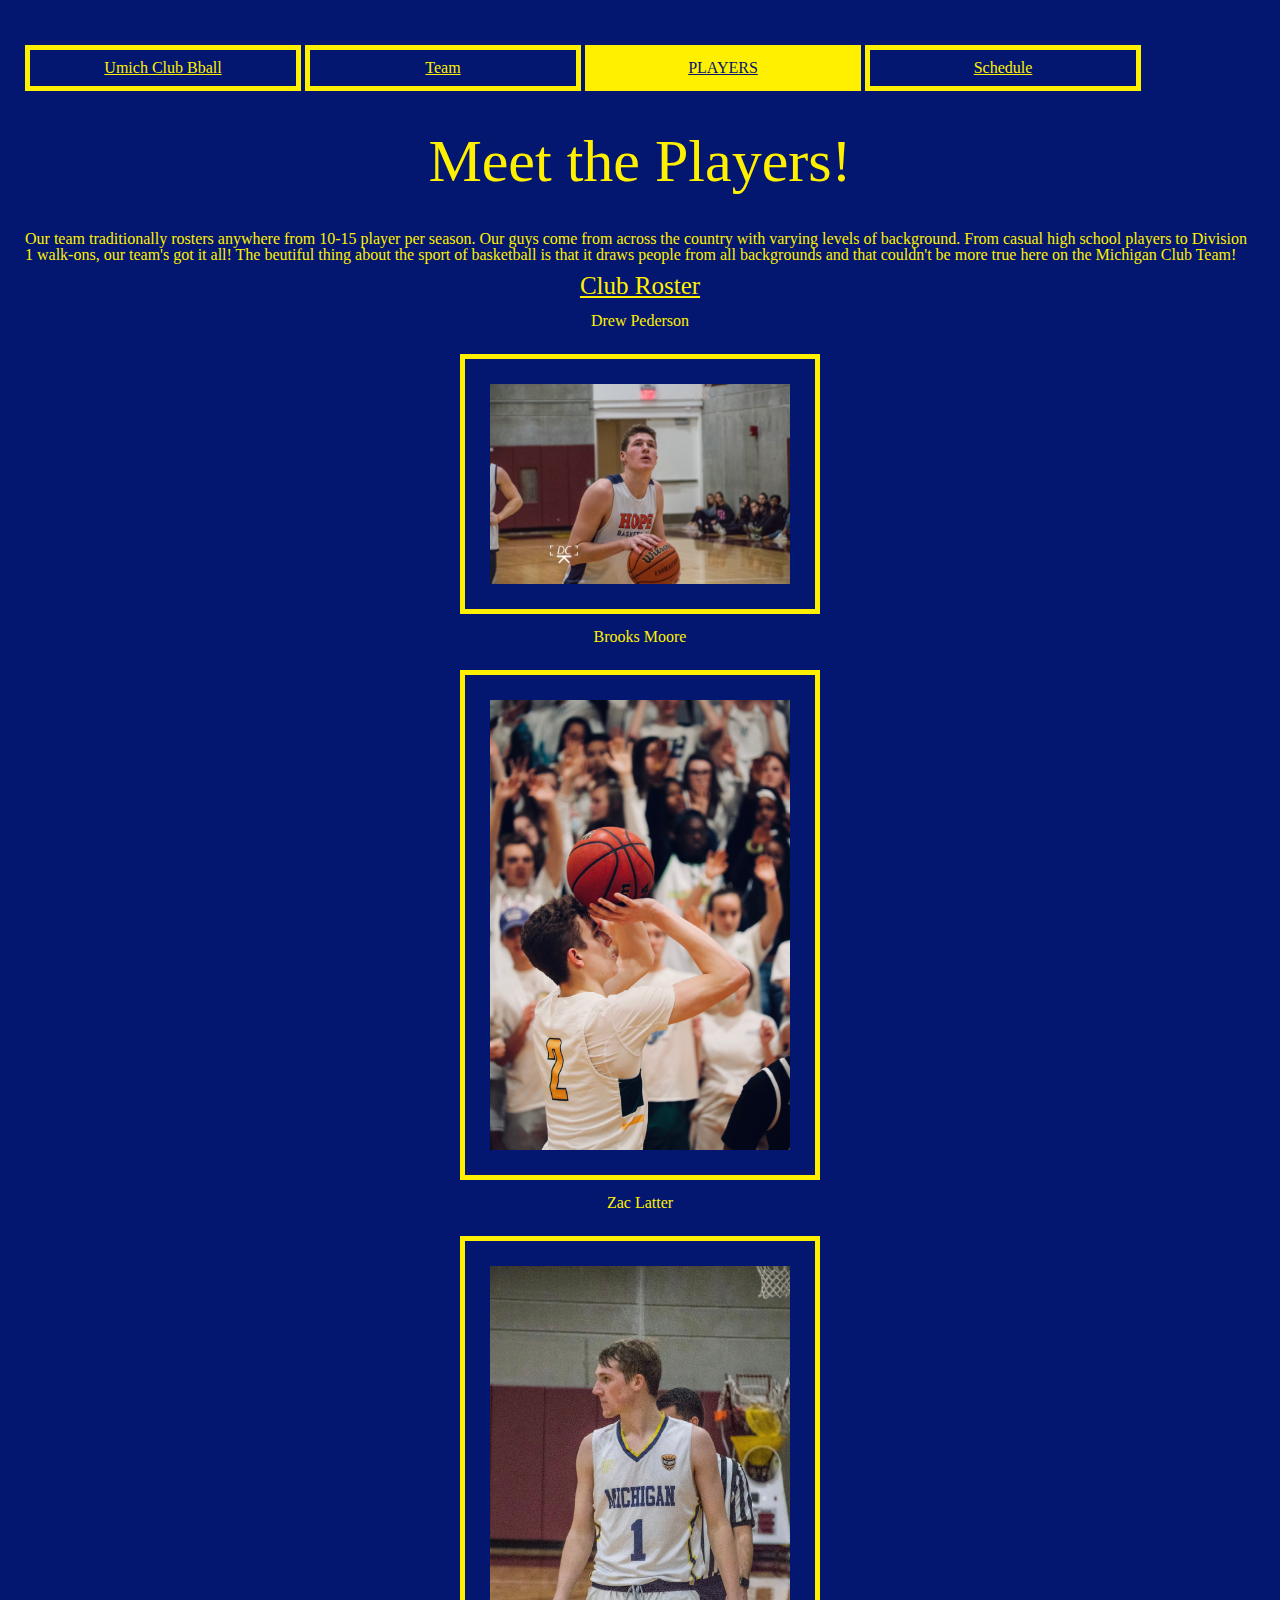
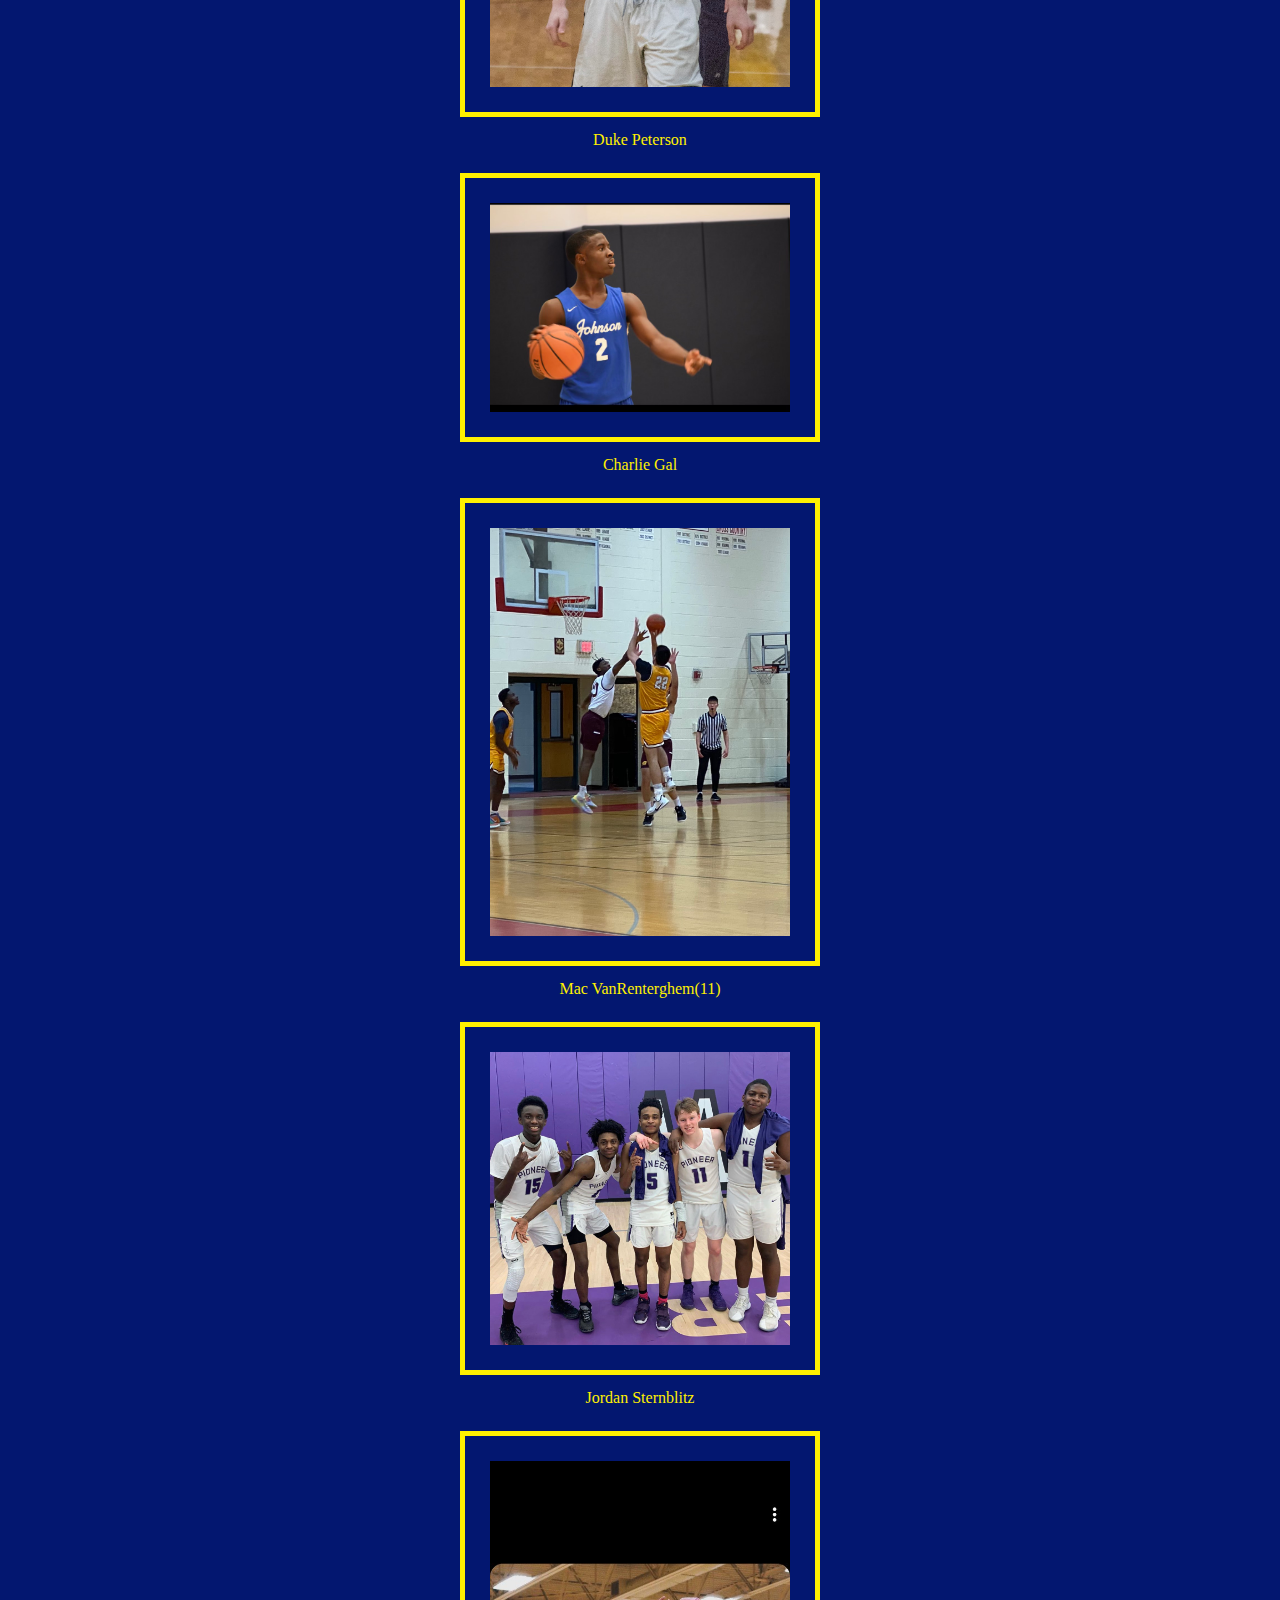
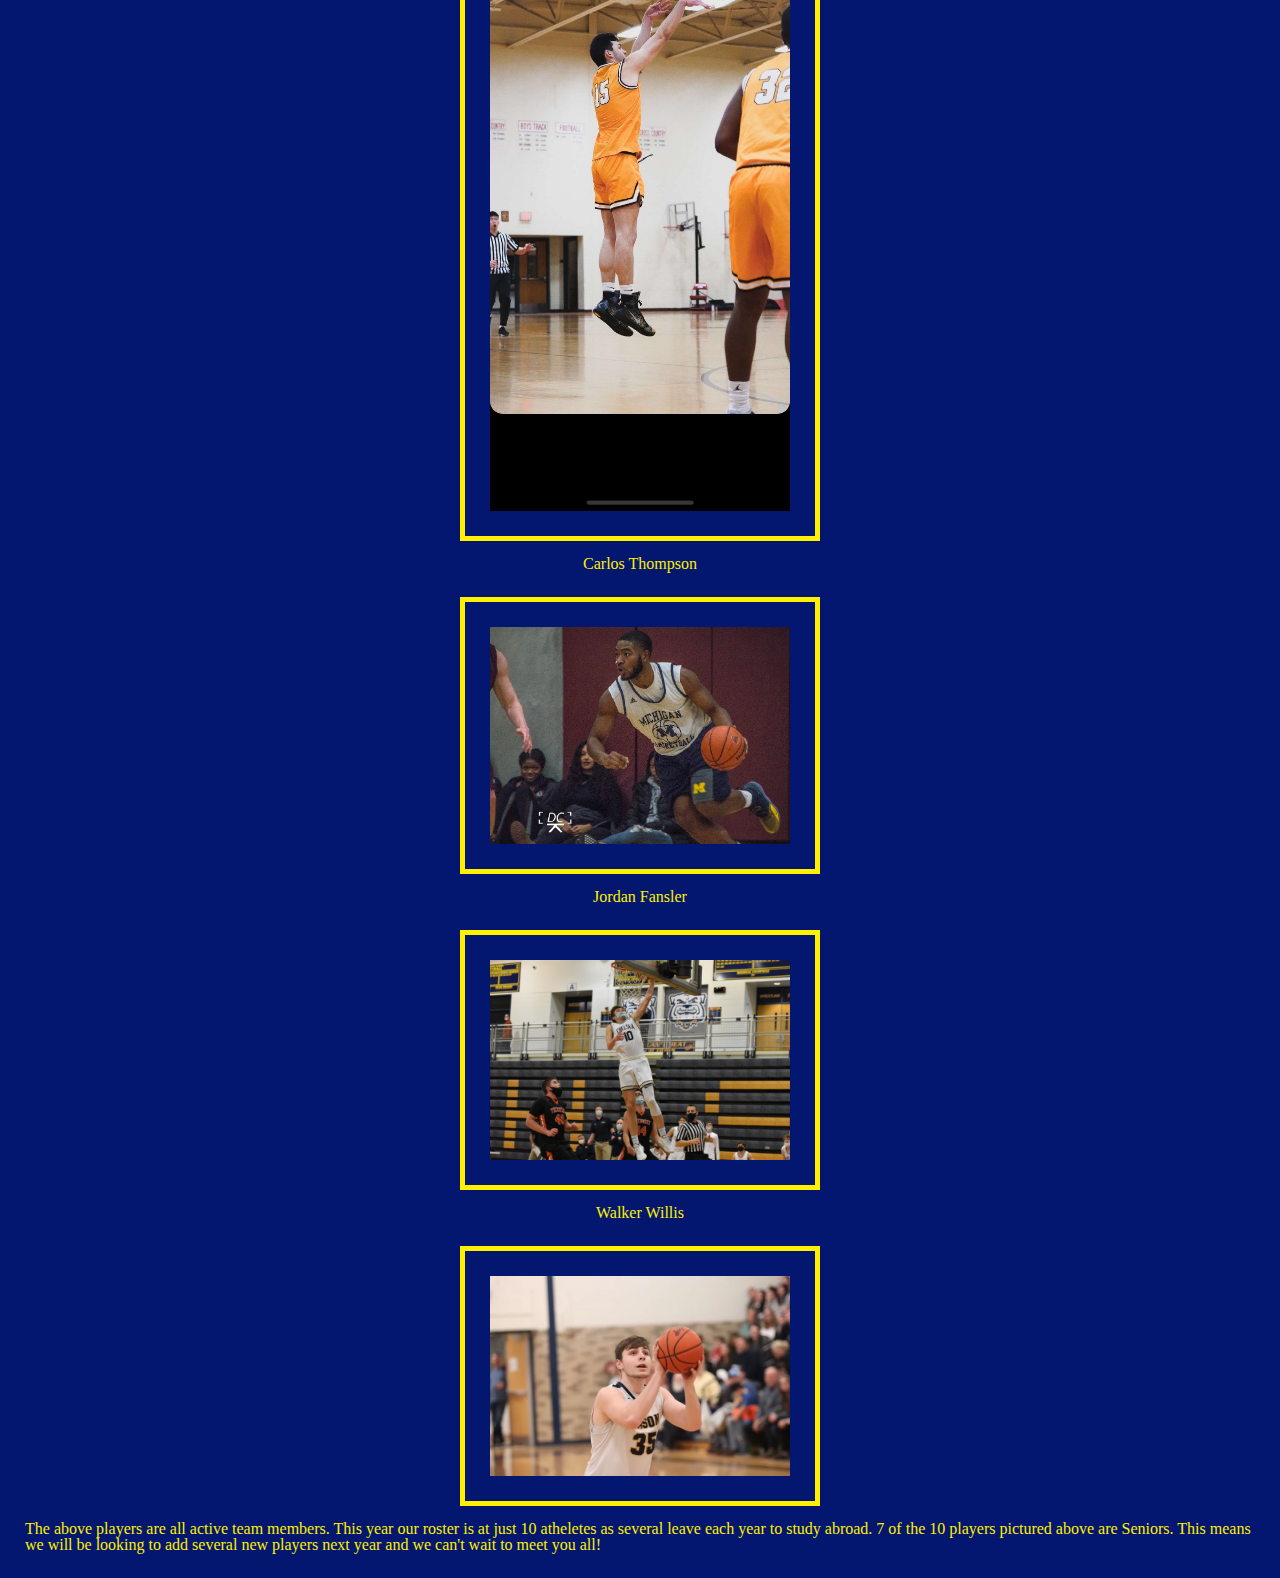
<file: players.html>
<!DOCTYPE html>
<html lang="en">
<head>
    <title>Players</title>
	<meta charset="UTF-8">
	<meta name="viewport" content="width=device-width, initial-scale=1.0">
	<link rel="icon" href="images/favicon.gif">
	<link rel="stylesheet" href="css/html5reset.css">
    <link rel="stylesheet" href="css/style.css">
</head>

<body>
	<header>
		<nav>
			<ul>
				<li><a href = "index.html" >Umich Club Bball</a></li>
				<li><a href = "team.html">Team</a></li>
				<li class="active"><a href = "players.html">Players</a></li>
				<li><a href = "schedule.html">Schedule</a></li>
			</ul>
		</nav>
		<h1>Meet the Players!</h1>
	</header>

    <main>
        <p>Our team traditionally rosters anywhere from 10-15 player per season.
            Our guys come from across the country with varying levels of background.
            From casual high school players to Division 1 walk-ons, our team's got it all!
            The beutiful thing about the sport of basketball is that it draws people from 
            all backgrounds and that couldn't be more true here on the Michigan Club Team!
        </p>
        <h2>Club Roster</h2>
        <ul>
                <figure>
                    <figcaption>Drew Pederson</figcaption>
                    <img src="images/drewpederson.JPG" alt="Photo of team member Drew Pederson" width="200">
                </figure>
                <figure>
                    <figcaption>Brooks Moore</figcaption>
                    <img src="images/brooksmoore.JPG" width="200" alt="Photo of team member Brooks Moore">
                </figure>
                <figure>
                    <figcaption>Zac Latter</figcaption>
                    <img src="images/zaclatter.JPG" width="200" alt="Photo of team member Zac Latter">
                </figure>
                <figure>
                    <figcaption>Duke Peterson</figcaption>
                    <img src="images/dukepeterson.JPG" width="200" alt="Photo of team member Duke Peterson"> 
                </figure>
                <figure>
                    <figcaption>Charlie Gal</figcaption>
                    <img src="images/charlie gal.JPG" width="200" alt="Photo of team member Charlie Gal">
                </figure>
                <figure>
                    <figcaption>Mac VanRenterghem(11)</figcaption>
                    <img src="images/macvanr.JPG" width="200" alt="Photo of team member Mac VanRenterghem"> 
                </figure>
                <figure>
                    <figcaption>Jordan Sternblitz</figcaption>
                    <img src="images/jordansternblitz.JPG" width="200" alt="Photo of team member Jordan Sternblitz">
                </figure>
                <figure>
                    <figcaption>Carlos Thompson</figcaption>
                    <img src="images/losthompson.JPG" width="200" alt="Photo of team member Carlos Thompson">  
                </figure>  
                <figure>
                    <figcaption>Jordan Fansler</figcaption>
                    <img src="images/jordanfansler.JPG" width="200" alt="Photo of team member Jordan Fansler"> 
                </figure>   
                <figure>
                    <figcaption>Walker Willis</figcaption>
                    <img src="images/walkerwillis.JPG" width="200" alt="Photo of team member Walker Willis">
                </figure>
        </ul>
        <p>The above players are all active team members. This year our roster is at
            just 10 atheletes as several leave each year to study abroad.
            7 of the 10 players pictured above are Seniors. This means we will 
            be looking to add several new players next year and we can't wait 
            to meet you all!
        </p>
    </main>
 </body>
 </html>
</file>
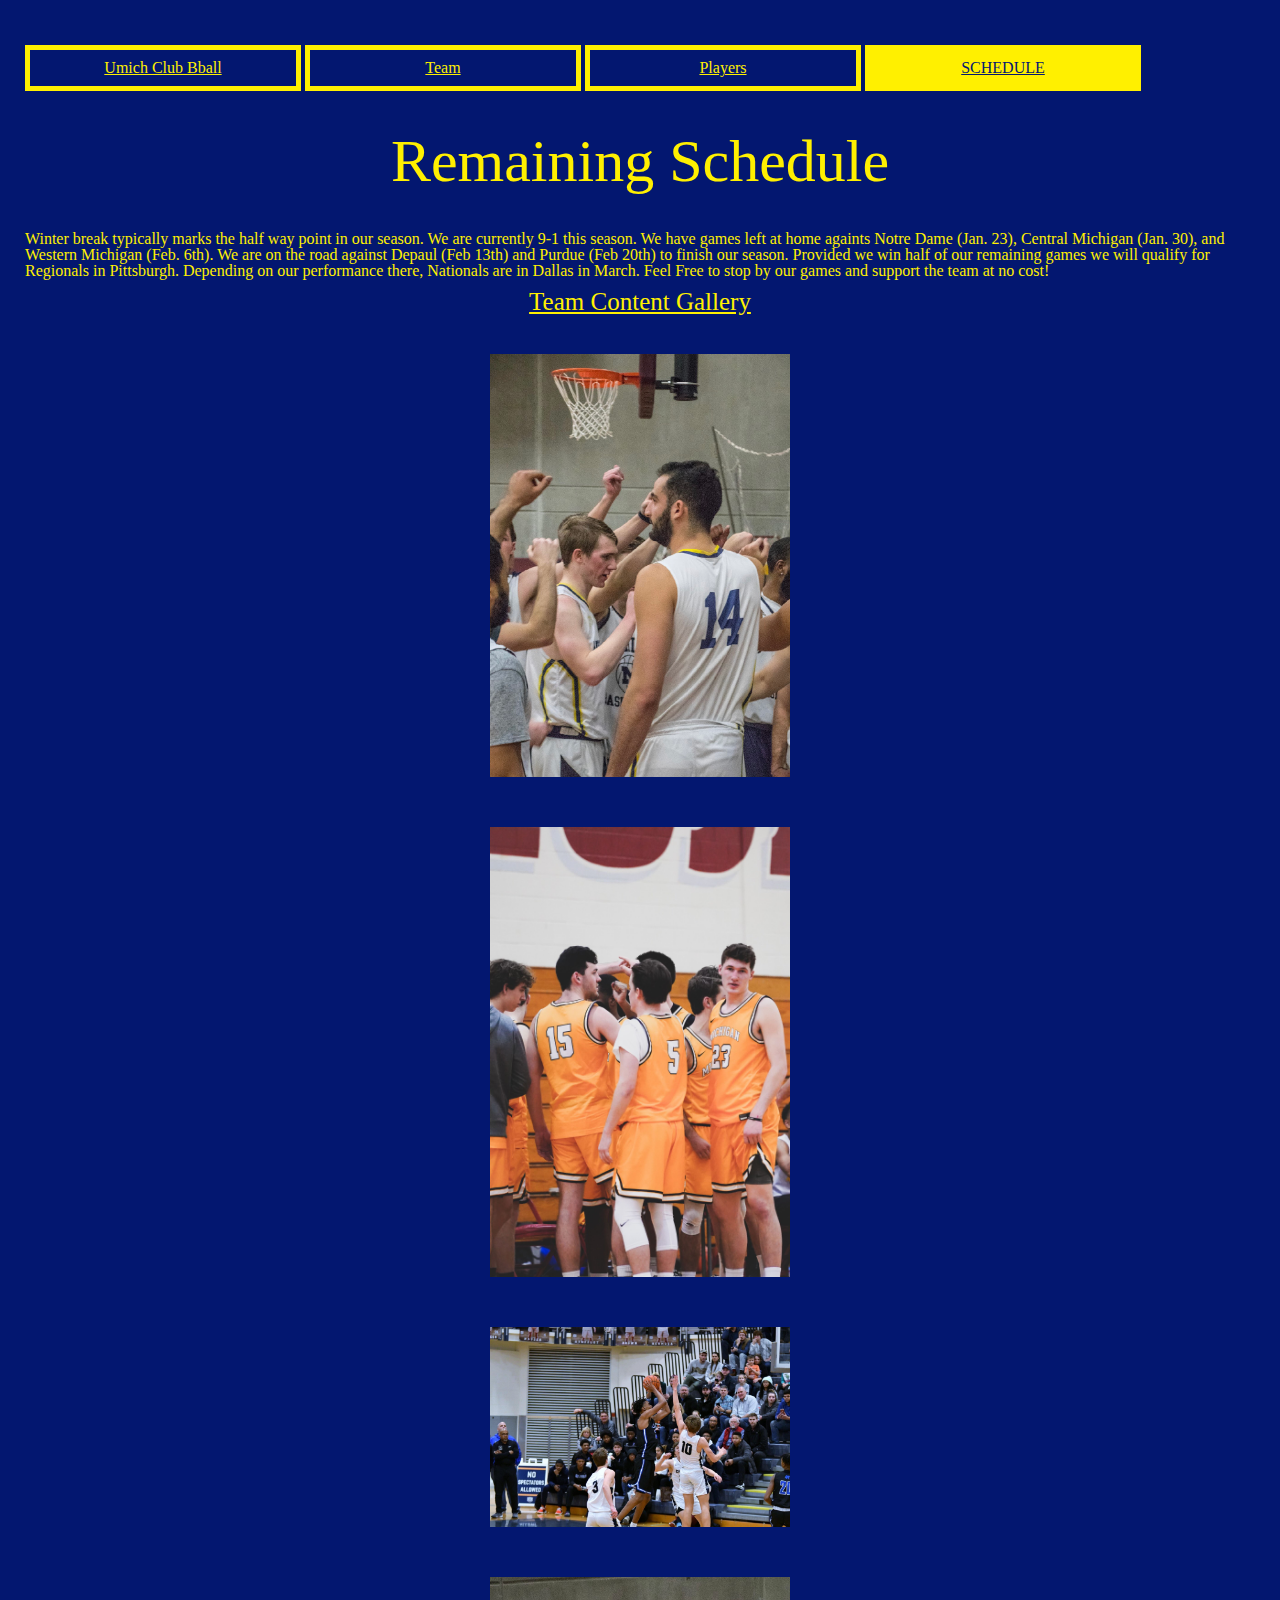
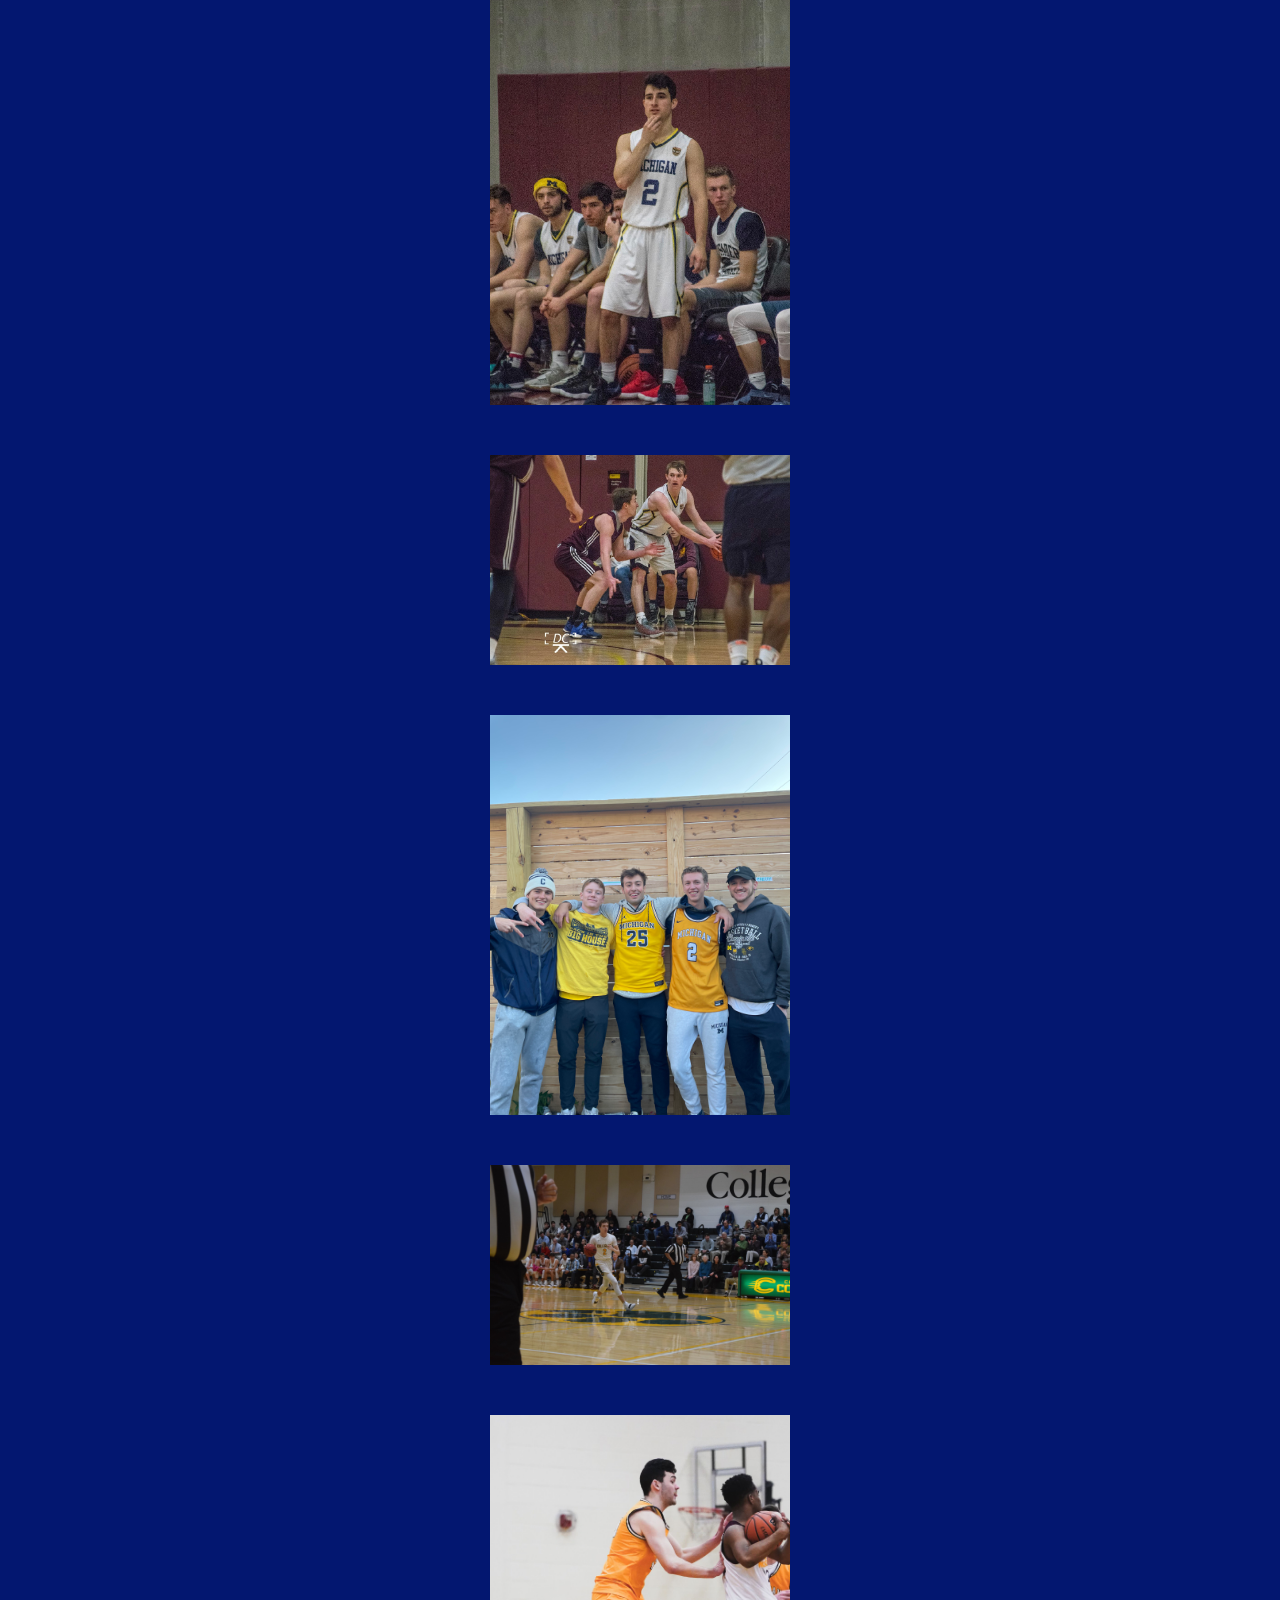
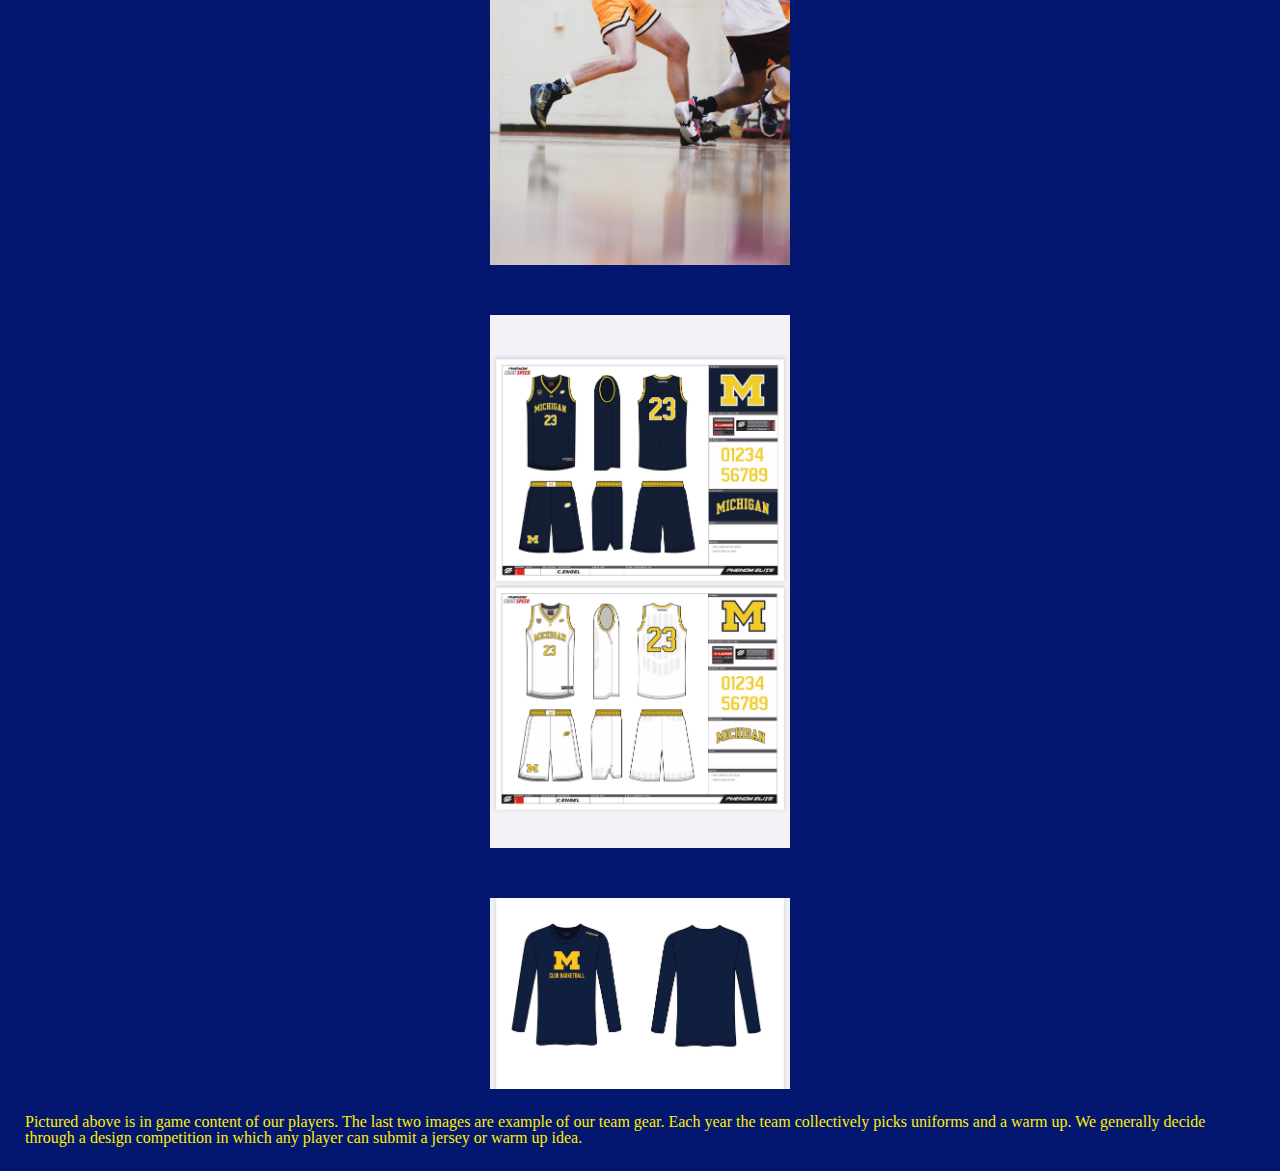
<file: schedule.html>
<!DOCTYPE html>
<html lang="en">
<head>
    <title>Schedule</title>
	<meta charset="UTF-8">
	<meta name="viewport" content="width=device-width, initial-scale=1.0">
	<link rel="icon" href="images/favicon.gif">
	<link rel="stylesheet" href="css/html5reset.css">
	<link rel="stylesheet" href = "css/style.css">
</head>

<body>
	<header>
		<nav>
			<ul>
				<li><a href = "index.html" >Umich Club Bball</a></li>
				<li><a href = "team.html">Team</a></li>
				<li><a href = "players.html">Players</a></li>
				<li class="active"><a href ="schedule.html">Schedule</a></li>
			</ul>
		</nav>
		<h1>Remaining Schedule </h1>
	</header>

<main>
    <p>Winter break typically marks the half way point in our season. We are currently 9-1 
        this season. We have games left at home againts Notre Dame (Jan. 23), Central Michigan (Jan. 30),
        and Western Michigan (Feb. 6th). We are on the road against Depaul (Feb 13th) and Purdue (Feb 20th)
        to finish our season. Provided we win half of our remaining games we will qualify for Regionals in 
        Pittsburgh. Depending on our performance there, Nationals are in Dallas in March. Feel Free
        to stop by our games and support the team at no cost! 
    </p>

    <h2>Team Content Gallery</h2>
    <ul>
        <li><img src="images/team1.JPG" width="200" alt="Team huddle"></li>
        <li><img src="images/team3.JPG" width="200" alt="Maize team huddle"></li>
        <li><img src="images/game2.JPG" width="200" alt="Jordan Fansler blocking a shot"></li>
        <li><img src="images/game3.JPG" width="200" alt="Team bench"></li>
        <li><img src="images/game4.JPG" width="200" alt="Zac Latter with the basketball"></li>
        <li><img src="images/team5.JPG" width="200" alt="Teamates at a tailgate"></li>
        <li><img src="images/game5.JPG" width="200" alt="Brooks Moore with the ball"></li>
        <li><img src="images/game6.JPG" width="200" alt="Nick Flynn playing defense"></li>
        <li><img src="images/jersey.JPG" width="200" alt="Team jerseys"></li>
        <li><img src="images/warmup.JPG" width="200" alt="Team warm ups"></li>
    </ul>

    <p>Pictured above is in game content of our players. The last two images 
        are example of our team gear. Each year the team collectively picks uniforms
        and a warm up. We generally decide through a design competition in which any
        player can submit a jersey or warm up idea.
    </p>
</main>
</body>
</html>
</file>
<file: css/style.css>
body {
    font-family:'Times New Roman', Times, serif;
    background-color: #031770;
    margin: 25px;
    color:#fff000;
}

body p{
    color:#fff000;
    margin-bottom: 10px;
    font-family: 'Georgia';
}

body a{
    color:#ffffff;
}

h1 {
    font-family: fantasy;
    font-size: 60px;
    text-align: center;
    color:#fff000;
    margin-top: 15px;
    margin-bottom: 40px;
}

h2 {
    font-size: 25px;
    text-align: center;
    text-decoration: underline;
    color: #fff000;
    margin-bottom: 15px;
}

.active {
    color: #031770;
    background-color: #fff000;
    text-transform: uppercase;
}

.active a {
    color: #031770;
}

nav ul li{
    background-color: #031770;
    padding: 10px;
    margin-top: 20px;
    margin-bottom: 25px;
    width: 25%;
    border: 5px solid #fff000;
    display: inline-block;
    width: 20%;
    text-align: center;
    font-family: 'Times New Roman', Times, serif;
}

nav ul li a {
    font-family: 'Times New Roman', Times, serif;
    color:#fff000;
}

figure img {
    display: block;
    width: 300px;
    margin: auto;
    border: 5px solid #fff000;
    padding: 10px;
}

ul img {
    display: block;
    width: 300px;
    margin: auto;
    padding: 25px;
}

figure img{
    margin-top: 25px;
    margin-bottom: 15px;
}

ul li {
    text-align: center;
}

figure figcaption {
    text-align: center;
}

img:hover {
    border: 5px dotted #ffffff; 
    border-radius: 15px;
}
</file>
